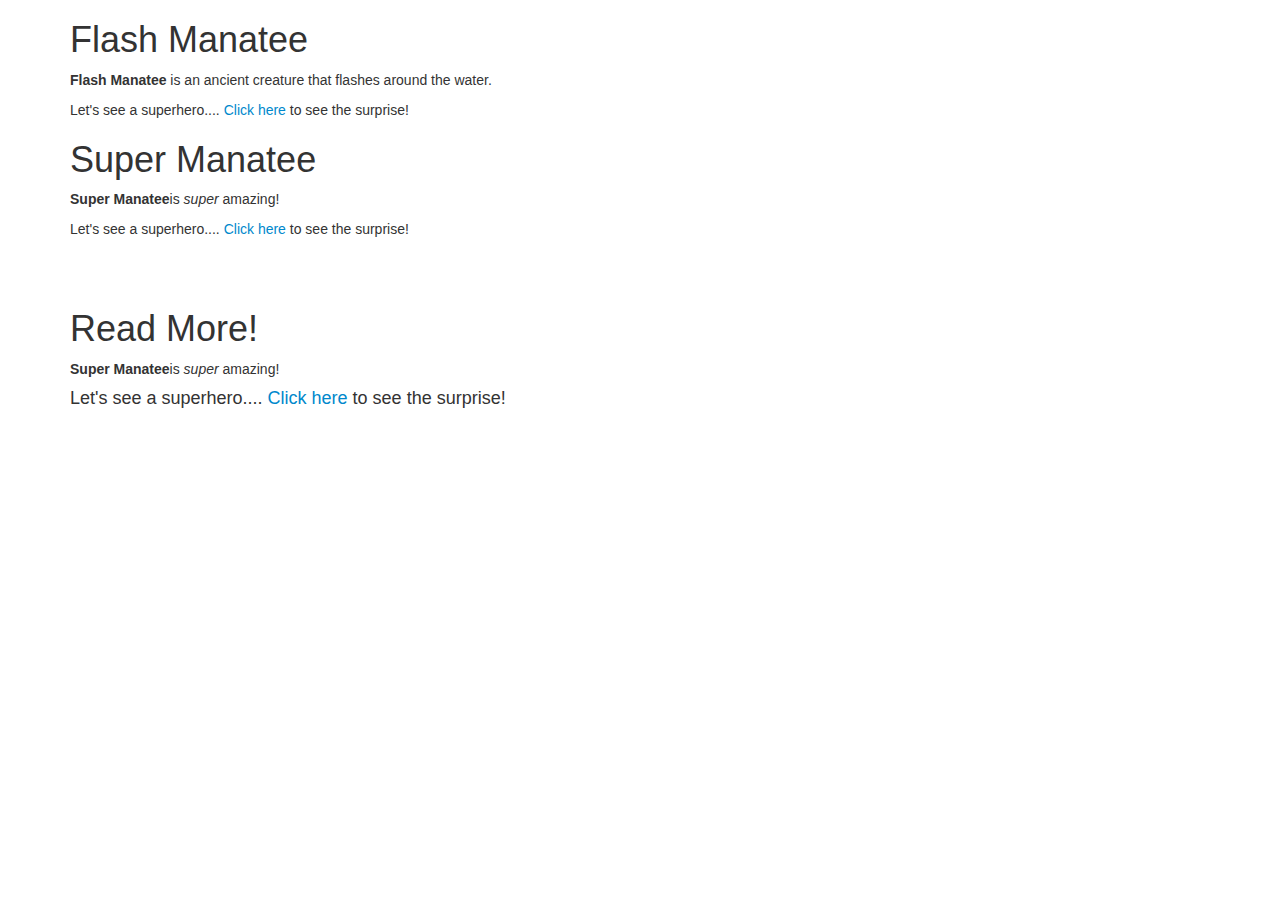
<file: peek-a-boo/index.html>
<!DOCTYPE html>
<html>
  <head>
    <link href="css/bootstrap.css" rel="stylesheet" type="text/css">
    <link href="css/styles.css" rel="stylesheet" type="text/css">
    <script src="js/jquery-3.1.1.js"></script>
    <script src="js/scripts.js"></script>
    <title>Peek-a-boo</title>
  </head>
  <body>
  <div class="container">
    <h1>Flash Manatee</h1>
    <p><strong>Flash Manatee</strong> is an ancient creature that flashes around the water.</p>
    <div id="manatee-hidden">
      <p>Let's see a superhero....<span class="clickable1"> Click here </span> to see the surprise!</p>
    </div>
    <div id="manatee-showing">
      <p>What a cute flash!! <span class="clickable1"> Click here </span> to hide it again.</p>
      <img src="img/flash.jpg">
    </div>

    <h1>Super Manatee</h1>
    <p><strong>Super Manatee</strong>is <em>super</em> amazing!</p>
    <div class="supermanatee-hidden">
      <p>Let's see a superhero....<span class="clickable2"> Click here </span> to see the surprise!</p>
    </div>
    <div class="supermanatee-showing">
      <p>What a super, superManatee!! <span class="clickable2"> Click here </span> to hide it again.</p>
      <img src="img/supermanatee.jpg">
    </div>
    <br><br>

    <h1>Read More!</h1>
    <p><strong>Super Manatee</strong>is <em>super</em> amazing!</p>
    <div class="content-hidden">
      <h4>Let's see a superhero....<span class="clickable3"> Click
        here </span> to see the surprise!</h4><h5> Manatees (family Trichechidae, genus Trichechus) are large, fully aquatic, mostly herbivorous marine mammals sometimes known as sea cows. There are three accepted living species of Trichechidae, representing three of the four living species in the order Sirenia: the Amazonian manatee (Trichechus inunguis), the West Indian manatee (Trichechus manatus), and the West African manatee (Trichechus senegalensis). They measure up to 4.0 metres (13.1 ft) long, weigh as much as 590 kilograms (1,300 lb),[4] and have paddle-like flippers. The name manatí comes from the Spanish "manatí", derived from the Caribbean word sometimes cited as "manattouï". The etymology is dubious, with connections having been made to Latin "manus" (hand), and to a word used by the Taíno, a pre-Columbian people of the Caribbean, meaning "breast".[5]</h5>
    </div>
    <div class="content-showing">
      <h4>Let's see a superhero....<span class="clickable3"> Click
        here </span> to see the surprise!</h4><h5> Manatees (family Trichechidae, genus Trichechus) are large, fully aquatic, mostly herbivorous marine mammals sometimes known as sea cows. There are three accepted living species of Trichechidae, representing three of the four living species in the order Sirenia: the Amazonian manatee (Trichechus inunguis), the West Indian manatee (Trichechus manatus), and the West African manatee (Trichechus senegalensis). They measure up to 4.0 metres (13.1 ft) long, weigh as much as 590 kilograms (1,300 lb),[4] and have paddle-like flippers. The name manatí comes from the Spanish "manatí", derived from the Caribbean word sometimes cited as "manattouï". The etymology is dubious, with connections having been made to Latin "manus" (hand), and to a word used by the Taíno, a pre-Columbian people of the Caribbean, meaning "breast".[5]</h5>
    </div>
    <br><br>


  </div>
</body>
</html>
</file>
<file: peek-a-boo/css/styles.css>
img {
  display: none;
  width: 500px;
}

#manatee-showing {
  display: none;
}

.supermanatee-showing {
  display: none;
}

.content-showing {
  display: none;
}

.clickable1, .clickable2, .clickable3 {
  cursor: pointer;
  color: #0088cc;
}

.clickable:hover {
  text-decoration: underline;
}

h5 {
  display: none;
}
</file>
